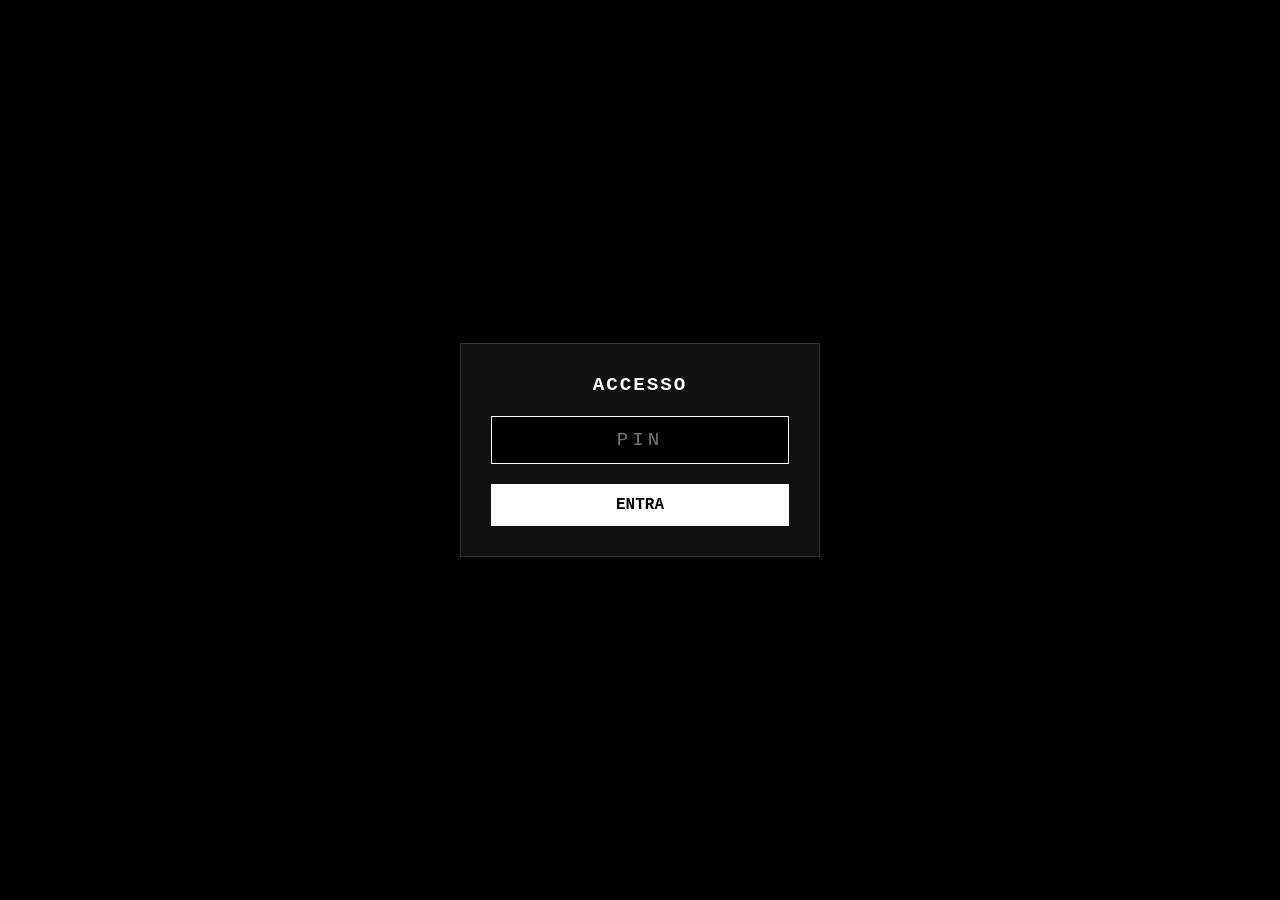
<file: index.html>
<!DOCTYPE html>
<html lang="it">
<head>
    <meta charset="UTF-8">
    <meta name="viewport" content="width=device-width, initial-scale=1.0">
    <title>Accesso Sistema</title>
    <style>
        * {
            box-sizing: border-box;
            margin: 0;
            padding: 0;
            font-family: 'Courier New', Courier, monospace;
        }

        body {
            background-color: #000000;
            color: #ffffff;
            height: 100vh;
            display: flex;
            justify-content: center;
            align-items: center;
            padding: 20px;
        }

        .login-card {
            background-color: #111111;
            border: 1px solid #333333;
            padding: 30px;
            width: 100%;
            max-width: 360px;
            text-align: center;
        }

        h2 {
            font-size: 1.2rem;
            margin-bottom: 20px;
            letter-spacing: 2px;
            text-transform: uppercase;
        }

        input {
            width: 100%;
            padding: 12px;
            background: #000000;
            border: 1px solid #ffffff;
            color: #ffffff;
            font-family: 'Courier New', Courier, monospace;
            font-size: 1.2rem;
            text-align: center;
            letter-spacing: 4px;
            margin-bottom: 20px;
            outline: none;
        }

        button {
            width: 100%;
            padding: 12px;
            background: #ffffff;
            color: #000000;
            border: none;
            font-family: 'Courier New', Courier, monospace;
            font-size: 1rem;
            font-weight: bold;
            cursor: pointer;
            text-transform: uppercase;
        }

        button:hover {
            background: #cccccc;
        }
    </style>
</head>
<body>

    <div class="login-card">
        <h2>ACCESSO</h2>
        <input type="password" id="pass-code" placeholder="PIN" autofocus>
        <button id="btn-login">ENTRA</button>
    </div>

    <script>
        const passInput = document.getElementById("pass-code");
        const btnLogin = document.getElementById("btn-login");

        function verificaCodice() {
            const code = passInput.value.trim();

            if (code === "00") {
                window.location.href = "verificaprezzo.html";
            } else if (code === "101010") {
                window.location.href = "home.html";
            } else {
                alert("Codice errato!");
                passInput.value = "";
                passInput.focus();
            }
        }

        btnLogin.addEventListener("click", verificaCodice);
        passInput.addEventListener("keypress", (e) => {
            if (e.key === "Enter") verificaCodice();
        });
    </script>

</body>
</html>
</file>
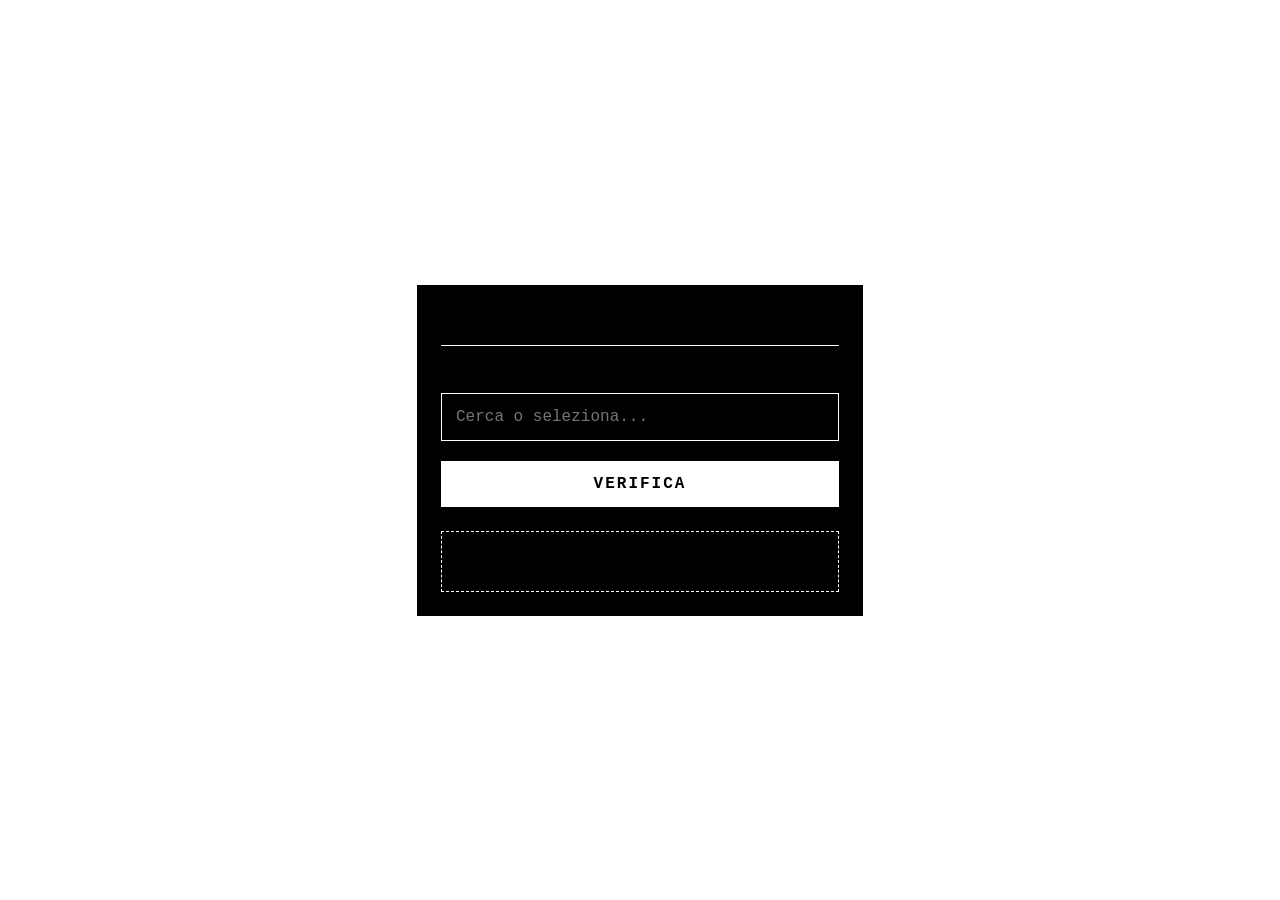
<file: verificaprezzo.html>
<!DOCTYPE html>
<html lang="it">
<head>
    <meta charset="UTF-8">
    <meta name="viewport" content="width=device-width, initial-scale=1.0">
    <title>Verifica Prezzo</title>
    <link rel="stylesheet" href="style-verificaprezzo.css">
    <script src="verificaprezzo.js" defer></script>
</head>
<body>

    <div class="container">
        <h1>VERIFICA PREZZO</h1>

        <div class="field-group">
            <label for="seleziona-modello">SELEZIONA MODELLO:</label>
            <input type="text" id="seleziona-modello" list="lista-modelli" placeholder="Cerca o seleziona..." autocomplete="off">
            
            <!-- ======================================================= -->
            <!-- 🟢 ZONA MODIFICABILE: LISTINO MODELLI                  -->
            <!-- Aggiungi o modifica le opzioni della lista qui sotto    -->
            <!-- ======================================================= -->
            <datalist id="lista-modelli">
                <option value="New Balance 9060"></option>
                <option value="Golden Goose"></option>
                <option value="Versache Chain"></option>
                <option value="Dolce & Gabbana"></option>
                <option value="Zanotti"></option>
                <option value="Rick Owens"></option>
                <option value="LV Skate"></option>
                <option value="LV Trainer"></option>
                <option value="McQueen"></option>
                <option value="Yeezy 350"></option>
                <option value="Jordan 4"></option>
                <option value="Dior B23"></option>
            </datalist>
            <!-- ======================================================= -->
        </div>

        <button id="btn-verifica">VERIFICA</button>

        <div id="risultato-prezzo" class="risultato-box">
            --.-- €
        </div>
    </div>

</body>
</html>
</file>
<file: style-verificaprezzo.css>
* {
    box-sizing: border-box;
    margin: 0;
    padding: 0;
    font-family: 'Courier New', Courier, monospace;
}

/* Animazione SFONDO Nero e Bianco a dissolvenza */
body {
    height: 100vh;
    display: flex;
    justify-content: center;
    align-items: center;
    padding: 20px;
    animation: bgPulse 8s infinite alternate ease-in-out;
}

@keyframes bgPulse {
    0% {
        background-color: #000000;
        color: #ffffff;
    }
    50% {
        background-color: #111111;
        color: #f0f0f0;
    }
    100% {
        background-color: #1a1a1a;
        color: #ffffff;
    }
}

.container {
    width: 100%;
    max-width: 450px;
    background: #000000;
    border: 2px solid #ffffff;
    padding: 24px;
    text-align: center;
    box-shadow: 0 0 20px rgba(255, 255, 255, 0.1);
}

h1 {
    font-size: 1.4rem;
    letter-spacing: 2px;
    margin-bottom: 24px;
    border-bottom: 1px solid #ffffff;
    padding-bottom: 10px;
}

.field-group {
    display: flex;
    flex-direction: column;
    gap: 8px;
    text-align: left;
    margin-bottom: 20px;
}

label {
    font-size: 0.85rem;
    letter-spacing: 1px;
}

input {
    width: 100%;
    padding: 14px;
    background-color: #000000;
    border: 1px solid #ffffff;
    color: #ffffff;
    font-size: 1rem;
    font-family: 'Courier New', Courier, monospace;
    outline: none;
}

input:focus {
    background-color: #111111;
}

button {
    width: 100%;
    padding: 14px;
    background-color: #ffffff;
    color: #000000;
    border: none;
    font-size: 1rem;
    font-weight: bold;
    font-family: 'Courier New', Courier, monospace;
    cursor: pointer;
    letter-spacing: 2px;
    text-transform: uppercase;
}

button:hover {
    background-color: #cccccc;
}

.risultato-box {
    margin-top: 24px;
    padding: 16px;
    border: 1px dashed #ffffff;
    font-size: 1.5rem;
    font-weight: bold;
    letter-spacing: 2px;
    word-break: break-word;
}
</file>
